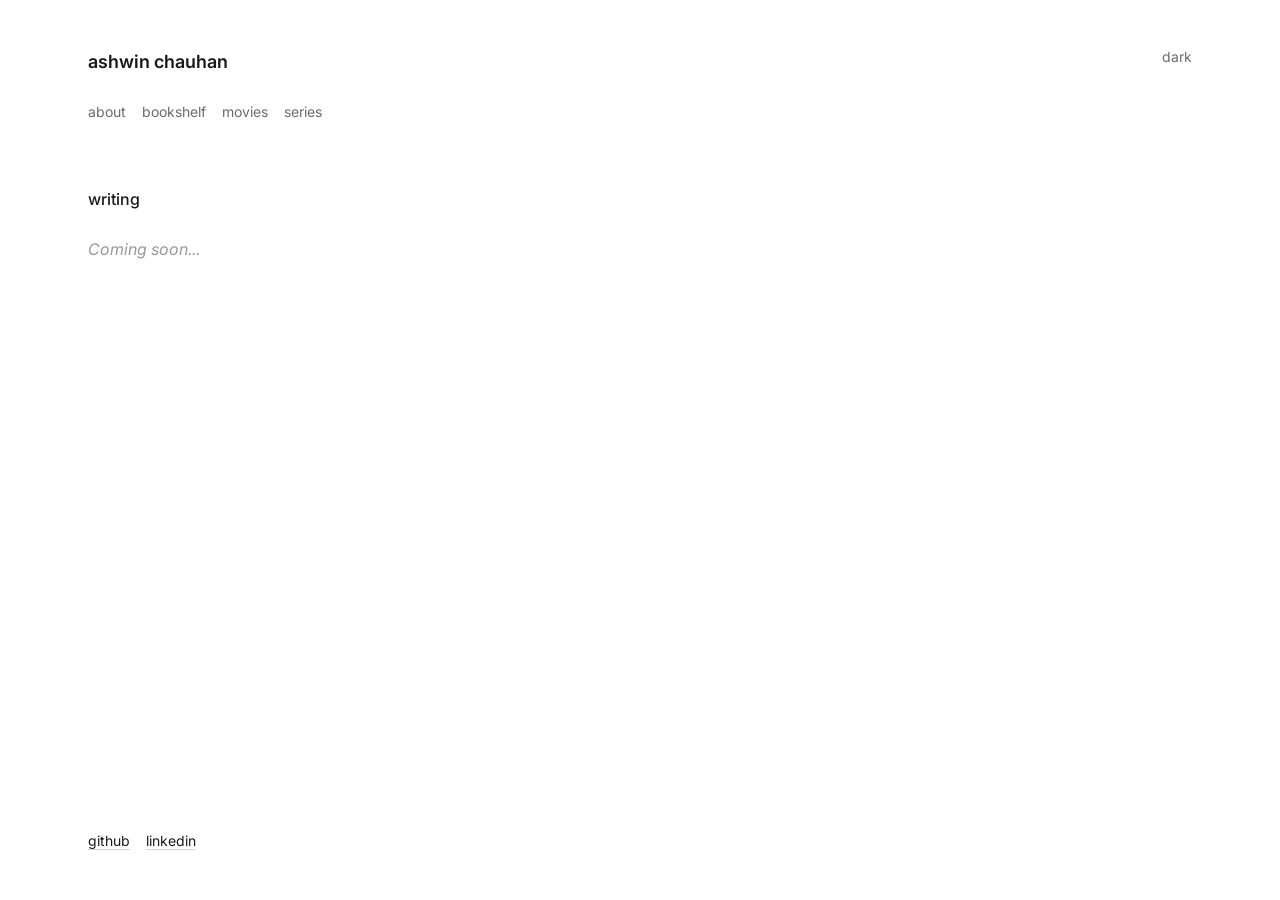
<file: writing.html>
<!DOCTYPE html>
<html lang="en">
<head>
  <meta charset="UTF-8">
  <meta name="viewport" content="width=device-width, initial-scale=1.0">
  <meta name="description" content="Writing by Ashwin Chauhan">
  <meta name="author" content="Ashwin Chauhan">
  <title>Writing — Ashwin Chauhan</title>
  <link rel="preconnect" href="https://fonts.googleapis.com">
  <link rel="preconnect" href="https://fonts.gstatic.com" crossorigin>
  <link href="https://fonts.googleapis.com/css2?family=Inter:wght@400;500;600&display=swap" rel="stylesheet">
  <link rel="stylesheet" href="styles.css">
  <script defer src="https://cloud.umami.is/script.js" data-website-id="02700562-0c10-4f61-99a6-24938148c8a9"></script>
  <script>
    // Prevent flash: set theme before page renders
    (function() {
      const saved = localStorage.getItem('theme');
      const prefersDark = window.matchMedia('(prefers-color-scheme: dark)').matches;
      if (saved === 'dark' || (!saved && prefersDark)) {
        document.documentElement.setAttribute('data-theme', 'dark');
      }
    })();
  </script>
</head>
<body>
  <div class="container">
    <header class="header">
      <div class="header-row">
        <a href="/" class="site-title">ashwin chauhan</a>
        <button class="theme-toggle" id="theme-toggle" aria-label="Toggle dark mode">dark</button>
      </div>
      <nav class="nav">
        <a href="index.html#about">about</a>
        <a href="index.html#bookshelf">bookshelf</a>
        <a href="index.html#movies">movies</a>
        <a href="index.html#series">series</a>
        <!-- <a href="writing.html">writing</a> -->
      </nav>
    </header>

    <main>
      <section class="section">
        <h2 class="section-title">Writing</h2>
        <p class="empty-state">Coming soon...</p>
        
        <!--
          To add a new writing entry, use this pattern:
          
          <article class="writing-entry">
            <h3 class="writing-title">
              <a href="link-to-post.html">Post Title</a>
            </h3>
            <time class="writing-date">2024</time>
          </article>
        -->
      </section>
    </main>

    <footer class="footer">
      <nav class="footer-nav">
        <a href="https://github.com/ashwindevx" target="_blank" rel="noopener noreferrer">github</a>
        <a href="https://www.linkedin.com/in/ashwin-chauhan-81b137147/" target="_blank" rel="noopener noreferrer">linkedin</a>
      </nav>
    </footer>
  </div>

  <script>
    function trackEvent(name, data) {
      if (window.umami && typeof window.umami.track === 'function') {
        window.umami.track(name, data);
      }
    }

    const toggle = document.getElementById('theme-toggle');
    const html = document.documentElement;
    
    function updateToggleText() {
      const isDark = html.getAttribute('data-theme') === 'dark';
      toggle.textContent = isDark ? 'light' : 'dark';
    }
    
    updateToggleText();
    
    toggle.addEventListener('click', () => {
      const isDark = html.getAttribute('data-theme') === 'dark';
      if (isDark) {
        html.removeAttribute('data-theme');
        localStorage.setItem('theme', 'light');
      } else {
        html.setAttribute('data-theme', 'dark');
        localStorage.setItem('theme', 'dark');
      }
      updateToggleText();
      trackEvent('theme_toggle', { theme: html.getAttribute('data-theme') || 'light' });
    });

    document.querySelectorAll('a[target="_blank"]').forEach(link => {
      link.addEventListener('click', () => {
        trackEvent('outbound_link', { destination: link.hostname });
      });
    });
  </script>
</body>
</html>
</file>
<file: styles.css>
/*
 * Design System
 * Inspired by drewcoffman.com — clean, minimal, content-first
 */

/* ============================================
   CSS Custom Properties
   ============================================ */
:root {
  /* Colors */
  --color-bg: #ffffff;
  --color-text: #1a1a1a;
  --color-text-muted: #6b6b6b;
  --color-text-subtle: #999999;
  --color-link: #1a1a1a;
  --color-link-underline: #d4d4d4;
  --color-link-hover: #000000;
  --color-border: #e5e5e5;

  /* Typography */
  --font-family: 'Inter', -apple-system, BlinkMacSystemFont, 'Segoe UI', Roboto, sans-serif;
  --font-size-base: 16px;
  --font-size-sm: 14px;
  --font-size-lg: 18px;
  --font-size-xl: 20px;
  --line-height: 1.6;
  --line-height-tight: 1.4;

  /* Spacing */
  --spacing-xs: 0.5rem;
  --spacing-sm: 1rem;
  --spacing-md: 1.5rem;
  --spacing-lg: 2rem;
  --spacing-xl: 3rem;
  --spacing-2xl: 4rem;

  /* Layout */
  --max-width: 1152px;
  --container-padding: 1.5rem;
}

/* Dark Mode */
[data-theme="dark"] {
  --color-bg: #0a0a0a;
  --color-text: #e5e5e5;
  --color-text-muted: #a3a3a3;
  --color-text-subtle: #737373;
  --color-link: #e5e5e5;
  --color-link-underline: #404040;
  --color-link-hover: #ffffff;
  --color-border: #262626;
}

/* ============================================
   Base Styles
   ============================================ */
*,
*::before,
*::after {
  box-sizing: border-box;
  margin: 0;
  padding: 0;
}

html {
  font-size: var(--font-size-base);
  -webkit-font-smoothing: antialiased;
  -moz-osx-font-smoothing: grayscale;
  scrollbar-width: none; /* Firefox */
  -ms-overflow-style: none; /* IE and Edge */
}

html::-webkit-scrollbar {
  display: none; /* Chrome, Safari, Opera */
}

body {
  font-family: var(--font-family);
  line-height: var(--line-height);
  color: var(--color-text);
  background-color: var(--color-bg);
  transition: background-color 0.2s ease, color 0.2s ease;
}

::selection {
  background-color: #47a3f3;
  color: #ffffff;
}

/* ============================================
   Layout
   ============================================ */
.container {
  max-width: var(--max-width);
  margin: 0 auto;
  padding: var(--spacing-xl) var(--container-padding);
  min-height: 100vh;
  display: flex;
  flex-direction: column;
}

main {
  flex: 1;
}

/* ============================================
   Header
   ============================================ */
.header {
  margin-bottom: var(--spacing-2xl);
}

.site-title {
  display: block;
  font-size: var(--font-size-lg);
  font-weight: 600;
  color: var(--color-text);
  text-decoration: none;
  margin-bottom: var(--spacing-md);
}

.site-title:hover {
  color: var(--color-link-hover);
}

.nav {
  display: flex;
  flex-wrap: wrap;
  gap: var(--spacing-sm);
}

.nav a {
  color: var(--color-text-muted);
  text-decoration: none;
  font-size: var(--font-size-sm);
  transition: color 0.15s ease;
}

.nav a:hover {
  color: var(--color-text);
}

/* ============================================
   Sections
   ============================================ */
.section {
  margin-bottom: var(--spacing-2xl);
}

.section-title {
  font-size: var(--font-size-base);
  font-weight: 500;
  color: var(--color-text);
  margin-bottom: var(--spacing-md);
  text-transform: lowercase;
}

/* ============================================
   Tabs
   ============================================ */
.tabs {
  display: inline-flex;
  gap: var(--spacing-sm);
  border-bottom: 1px solid var(--color-border);
  margin-bottom: var(--spacing-lg);
}

.tab {
  background: none;
  border: none;
  border-bottom: 2px solid transparent;
  padding: var(--spacing-xs) 0;
  font-family: var(--font-family);
  font-size: var(--font-size-sm);
  color: var(--color-text-muted);
  cursor: pointer;
  text-transform: lowercase;
  transition: color 0.15s ease, border-color 0.15s ease;
}

.tab:hover {
  color: var(--color-text);
}

.tab.active {
  color: var(--color-text);
  border-bottom-color: var(--color-text);
}

.tab-panel {
  display: none;
}

.tab-panel.active {
  display: block;
}

/* Margins link - next to toggle */
.margins-name-link,
.margins-name-link:visited {
  font-family: var(--font-family);
  font-size: var(--font-size-sm);
  color: var(--color-text-muted);
  text-decoration: none;
  transition: color 0.15s ease;
}

.margins-name-link:hover {
  color: var(--color-text);
}

/* ============================================
   About Section
   ============================================ */
.about-content p {
  color: var(--color-text-muted);
  margin-bottom: var(--spacing-sm);
}

.about-content p:last-child {
  margin-bottom: 0;
}

.about-content a {
  color: var(--color-link);
  text-decoration: underline;
  text-decoration-color: var(--color-link-underline);
  text-underline-offset: 3px;
  transition: text-decoration-color 0.15s ease;
}

.about-content a:hover {
  text-decoration-color: var(--color-text);
}

/* ============================================
   Year Groups (Bookshelf, Movies, Series)
   ============================================ */
.year-group {
  margin-bottom: var(--spacing-xl);
}

.year-group:last-child {
  margin-bottom: 0;
}

.year {
  font-size: var(--font-size-sm);
  font-weight: 500;
  color: var(--color-text-subtle);
  margin-bottom: var(--spacing-md);
}

.items {
  list-style: none;
  display: grid;
  grid-template-columns: repeat(auto-fill, minmax(120px, 1fr));
  gap: var(--spacing-md);
}

.item {
  display: flex;
  flex-direction: column;
  gap: var(--spacing-xs);
}

.item-cover {
  width: 100%;
  aspect-ratio: 2/3;
  object-fit: cover;
  border-radius: 4px;
  background-color: var(--color-border);
  transition: transform 0.2s ease, box-shadow 0.2s ease;
}

.item-cover:hover {
  transform: translateY(-4px);
  box-shadow: 0 8px 16px rgba(0, 0, 0, 0.15);
}

.item-title {
  font-size: var(--font-size-sm);
  color: var(--color-text-muted);
  line-height: var(--line-height-tight);
  text-align: left;
}

.item-seasons {
  display: block;
  font-size: var(--font-size-sm);
  color: var(--color-text-subtle);
  line-height: var(--line-height-tight);
  margin-top: -8px;
}

.item-author {
  display: block;
  font-size: var(--font-size-sm);
  color: var(--color-text-subtle);
  line-height: var(--line-height-tight);
  margin-top: -8px;
  text-transform: lowercase;
}

.item-partial {
  color: var(--color-text-subtle);
  margin-left: 2px;
  cursor: help;
}

.legend {
  font-size: var(--font-size-sm);
  color: var(--color-text-subtle);
  line-height: var(--line-height-tight);
  margin-top: 16px;
}


/* ============================================
   Blog
   ============================================ */
.blog-list {
  list-style: none;
  display: flex;
  flex-direction: column;
  gap: var(--spacing-md);
}

.blog-item {
  display: flex;
  align-items: baseline;
  justify-content: space-between;
  gap: var(--spacing-md);
}

.blog-link {
  color: var(--color-link);
  text-decoration: underline;
  text-decoration-color: var(--color-link-underline);
  text-underline-offset: 3px;
  font-size: var(--font-size-base);
  transition: text-decoration-color 0.15s ease;
}

.blog-link:hover {
  text-decoration-color: var(--color-text);
}

.blog-date {
  font-size: var(--font-size-sm);
  color: var(--color-text-subtle);
  white-space: nowrap;
}

/* ============================================
   Footer
   ============================================ */
.footer {
  margin-top: var(--spacing-2xl);
  padding-top: var(--spacing-lg);
}

.footer-nav {
  display: flex;
  flex-wrap: wrap;
  gap: var(--spacing-sm);
}

.footer-nav a {
  color: var(--color-link);
  text-decoration: underline;
  text-decoration-color: var(--color-link-underline);
  text-underline-offset: 3px;
  font-size: var(--font-size-sm);
  transition: text-decoration-color 0.15s ease;
}

.footer-nav a:hover {
  text-decoration-color: var(--color-text);
}

/* ============================================
   Writing Page Specific
   ============================================ */
.empty-state {
  color: var(--color-text-subtle);
  font-style: italic;
}

/* ============================================
   Responsive
   ============================================ */
@media (max-width: 480px) {
  :root {
    --font-size-base: 15px;
    --container-padding: 1rem;
    --spacing-xl: 2rem;
    --spacing-2xl: 3rem;
  }

  .nav {
    gap: var(--spacing-xs);
  }
}

/* ============================================
   Theme Toggle
   ============================================ */
.header-row {
  display: flex;
  justify-content: space-between;
  align-items: flex-start;
  margin-bottom: var(--spacing-md);
}

.header-row .site-title {
  margin-bottom: 0;
}

.header-actions {
  display: flex;
  align-items: baseline;
  gap: var(--spacing-sm);
}

.theme-toggle {
  background: none;
  border: none;
  padding: 0;
  font-family: var(--font-family);
  font-size: var(--font-size-sm);
  color: var(--color-text-muted);
  cursor: pointer;
  transition: color 0.15s ease;
}

.theme-toggle:hover {
  color: var(--color-text);
}
</file>
